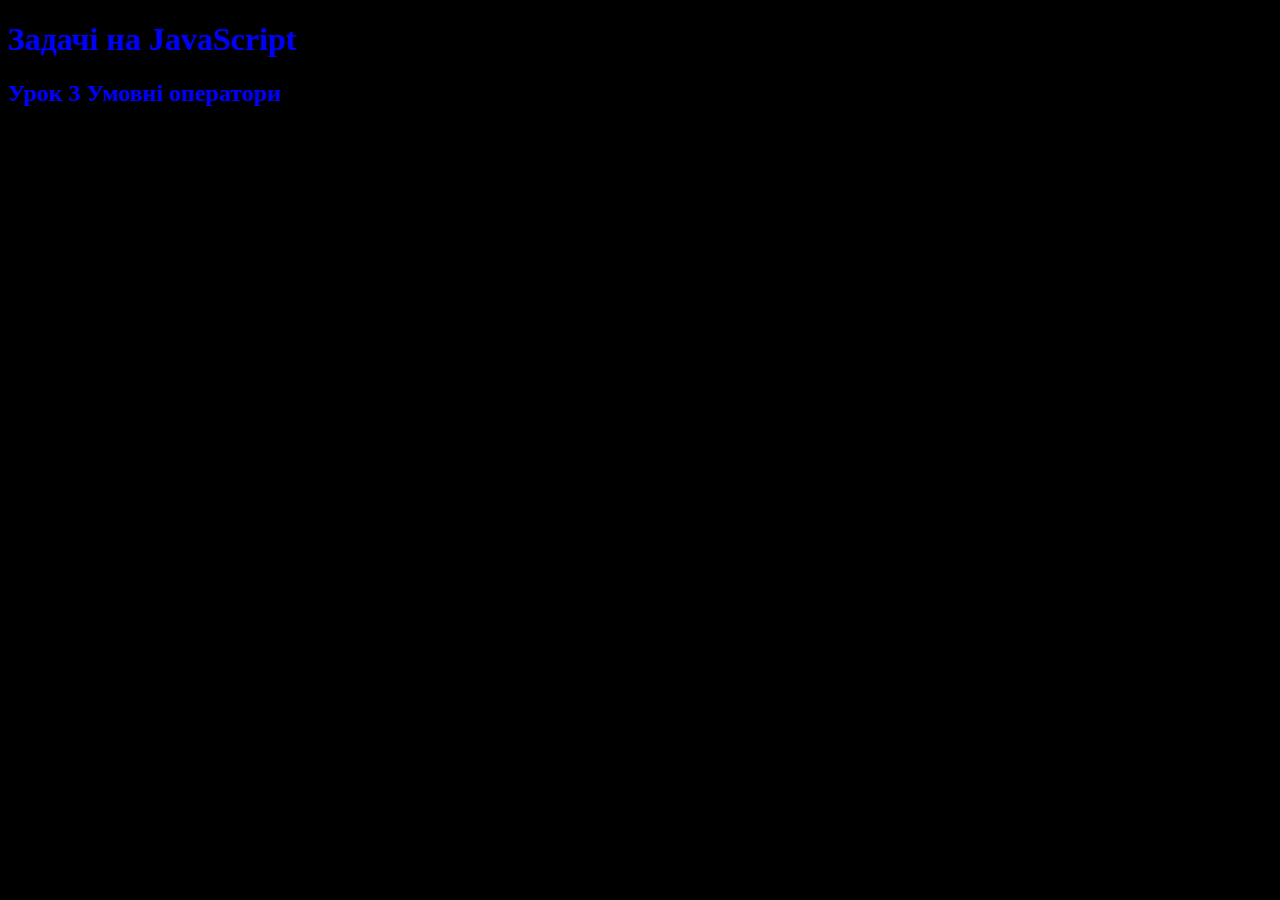
<file: js/js conditional operator/index.html>
<!DOCTYPE html>
<html>
    <head>
        <meta charset="utf-8">
        <title>Задачі на JS</title>
        <script src="programs.js"></script>
    </head>
    <body style="background: black; color: blue;
     font-family: 'Times New Roman', Times, serif;">
        <h1>Задачі на JavaScript</h1>
        <h2>Урок 3 Умовні оператори</h2>
    </body>
</html>
</file>
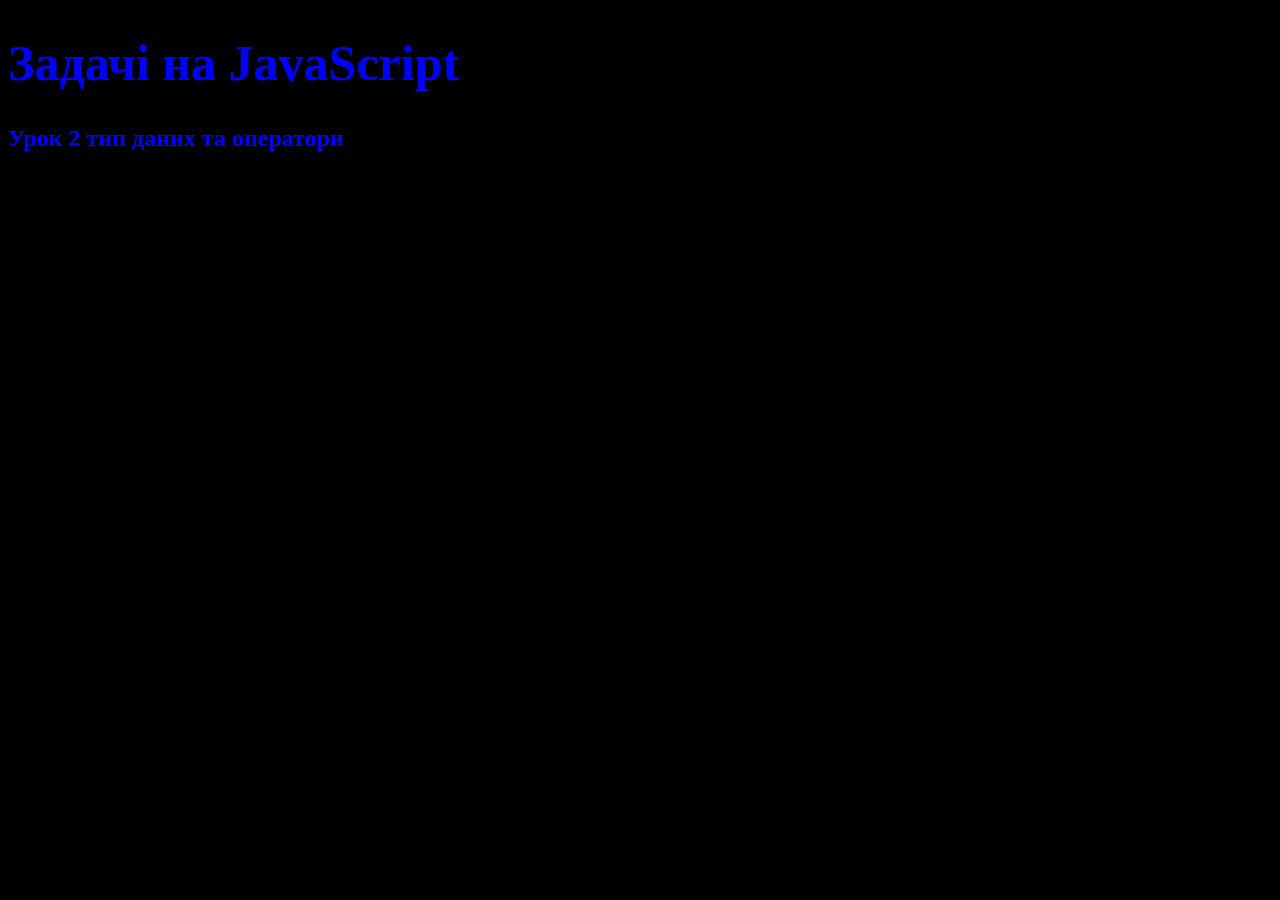
<file: js/js data types and operators/index.html>
<!DOCTYPE html>
<html>
    <head>
        <meta charset="utf-8">
        <title>Задачі на JS</title>
        <script src="program.js"></script>
    </head>
    <body style="background: black; color: blue;
     font-family: 'Times New Roman', Times, serif;">
        <h1 style="font-size: 50px;">
            Задачі на JavaScript</h1>
        <h2>Урок 2 тип даних та оператори</h2>
    </body>
</html>
</file>
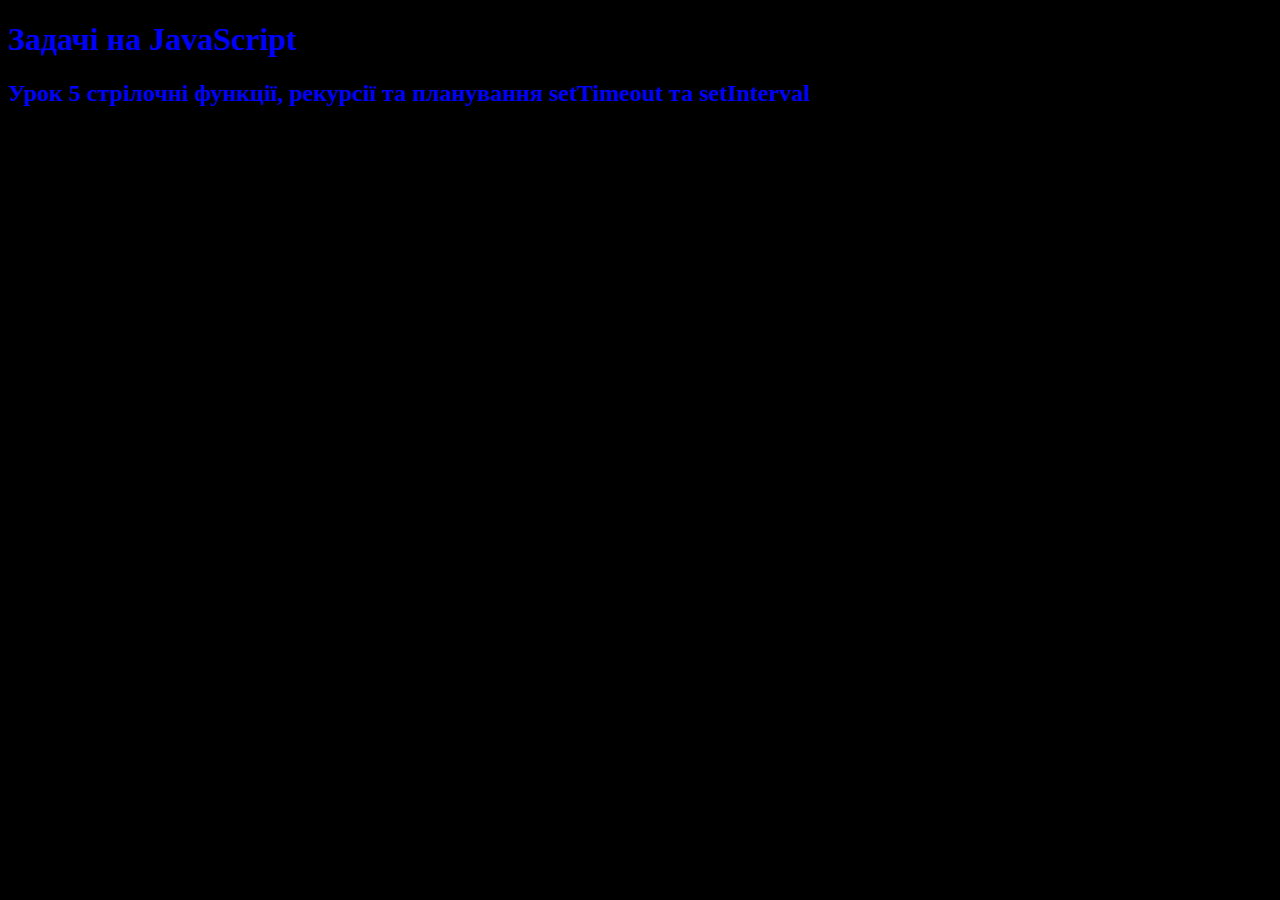
<file: js/js-arrow functions, recursion and scheduling/index.html>
<!DOCTYPE html>
<html>
    <head>
        <meta charset="utf-8">
        <title>Задачі на JS</title>
        <script src="js_function.js"></script>
    </head>
    <body style="background: black; color: blue;
     font-family: 'Times New Roman', Times, serif;">
        <h1>Задачі на JavaScript</h1>
        <h2>Урок 5 стрілочні функції, рекурсії та планування setTimeout та setInterval</h2>
    </body>
</html>
</file>
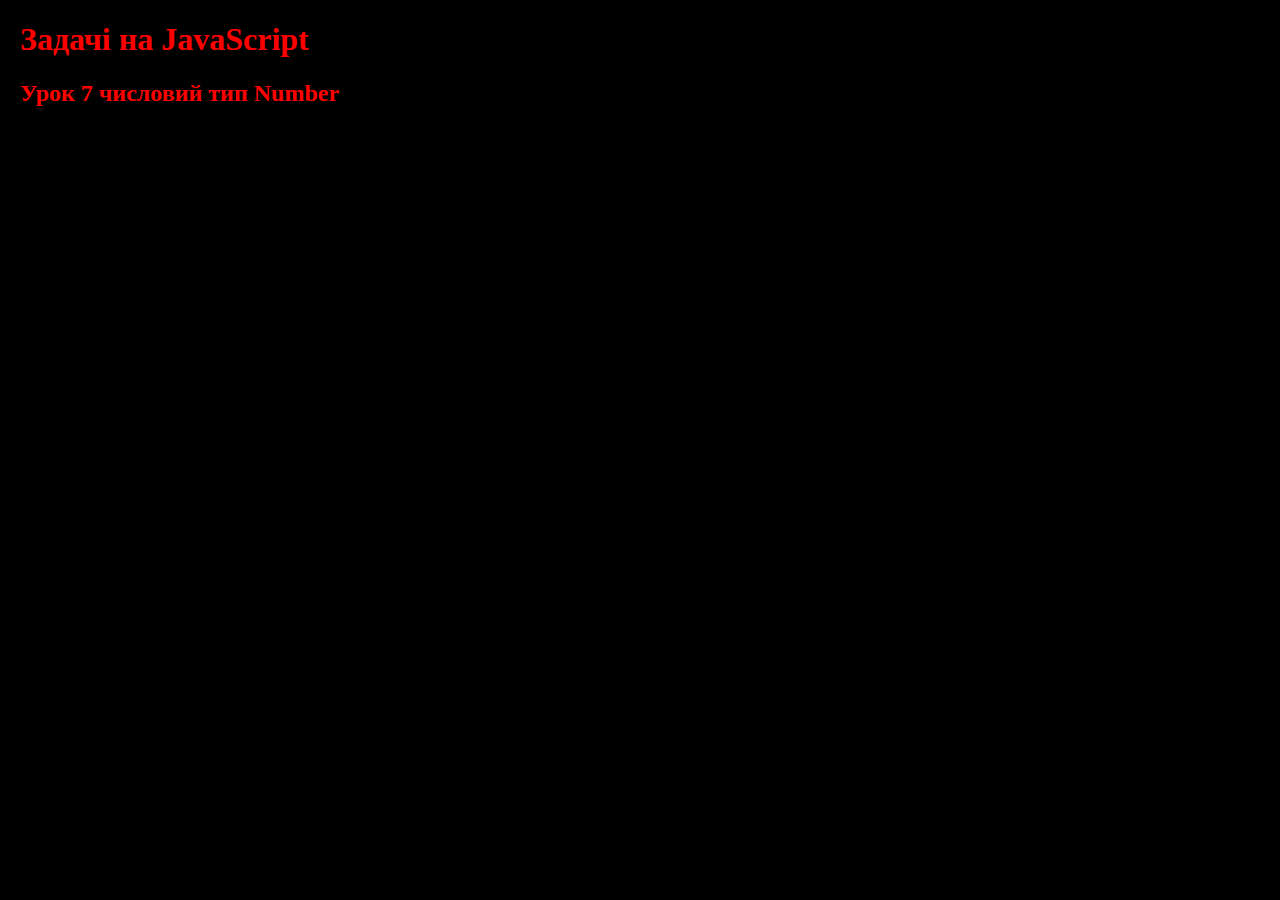
<file: js/js-numeric type Number/index.html>
<!DOCTYPE html>
<html>
    <head>
        <meta charset="utf-8">
        <title>Задачі на JS</title>
        <script src="js-number.js"></script>
    </head>
    <body style="background: black; color: red;
     font-family: 'Times New Roman', Times, serif; margin-left: 20px;">
        <h1>Задачі на JavaScript</h1>
        <h2>Урок 7 числовий тип Number</h2>
    </body>
</html>
</file>
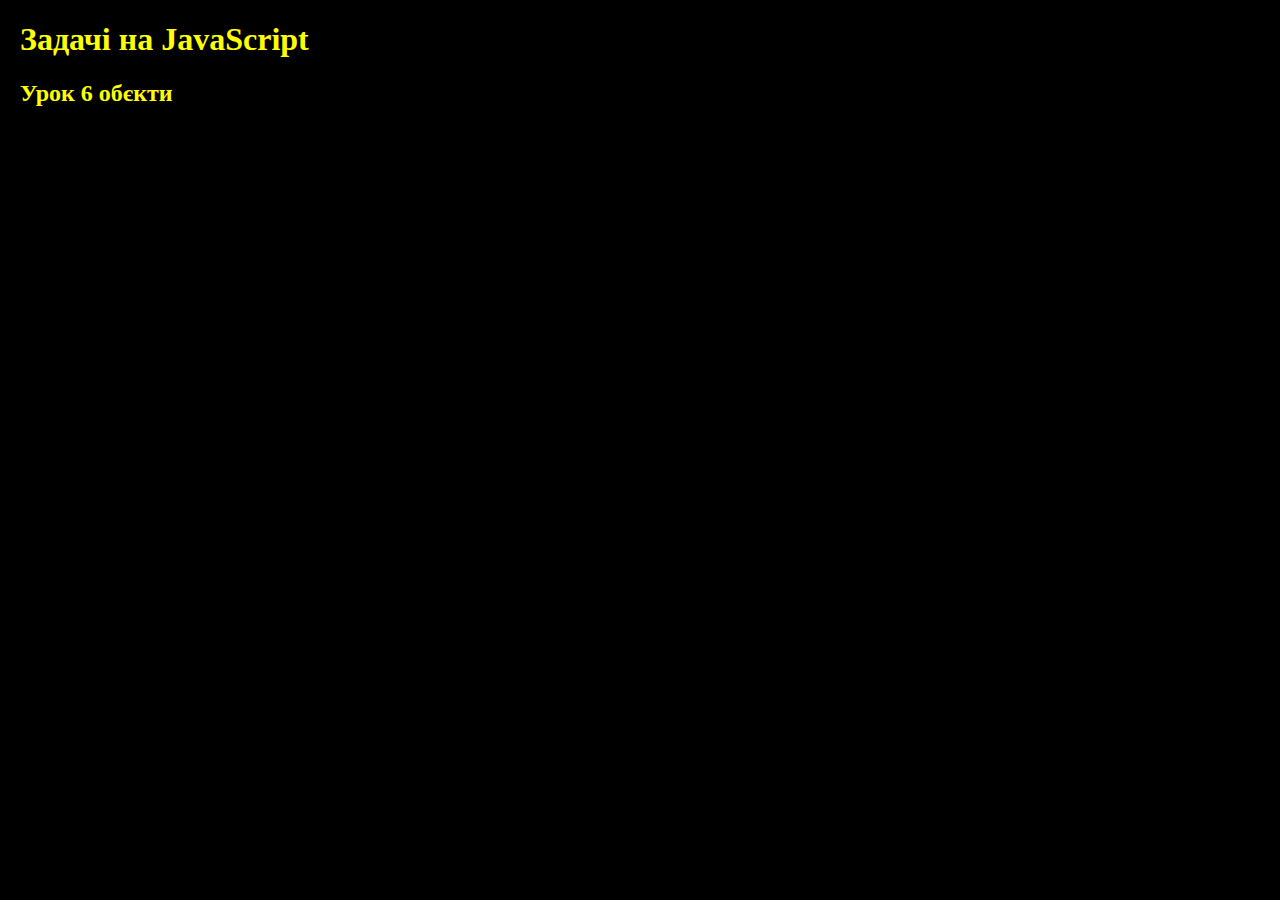
<file: js/js-object/index.html>
<!DOCTYPE html>
<html>
    <head>
        <meta charset="utf-8">
        <title>Задачі на JS</title>
        <script src="js_object.js"></script>
    </head>
    <body style="background: black; color: yellow;
     font-family: 'Times New Roman', Times, serif; margin-left: 20px;">
        <h1>Задачі на JavaScript</h1>
        <h2>Урок 6 обєкти</h2>
    </body>
</html>
</file>
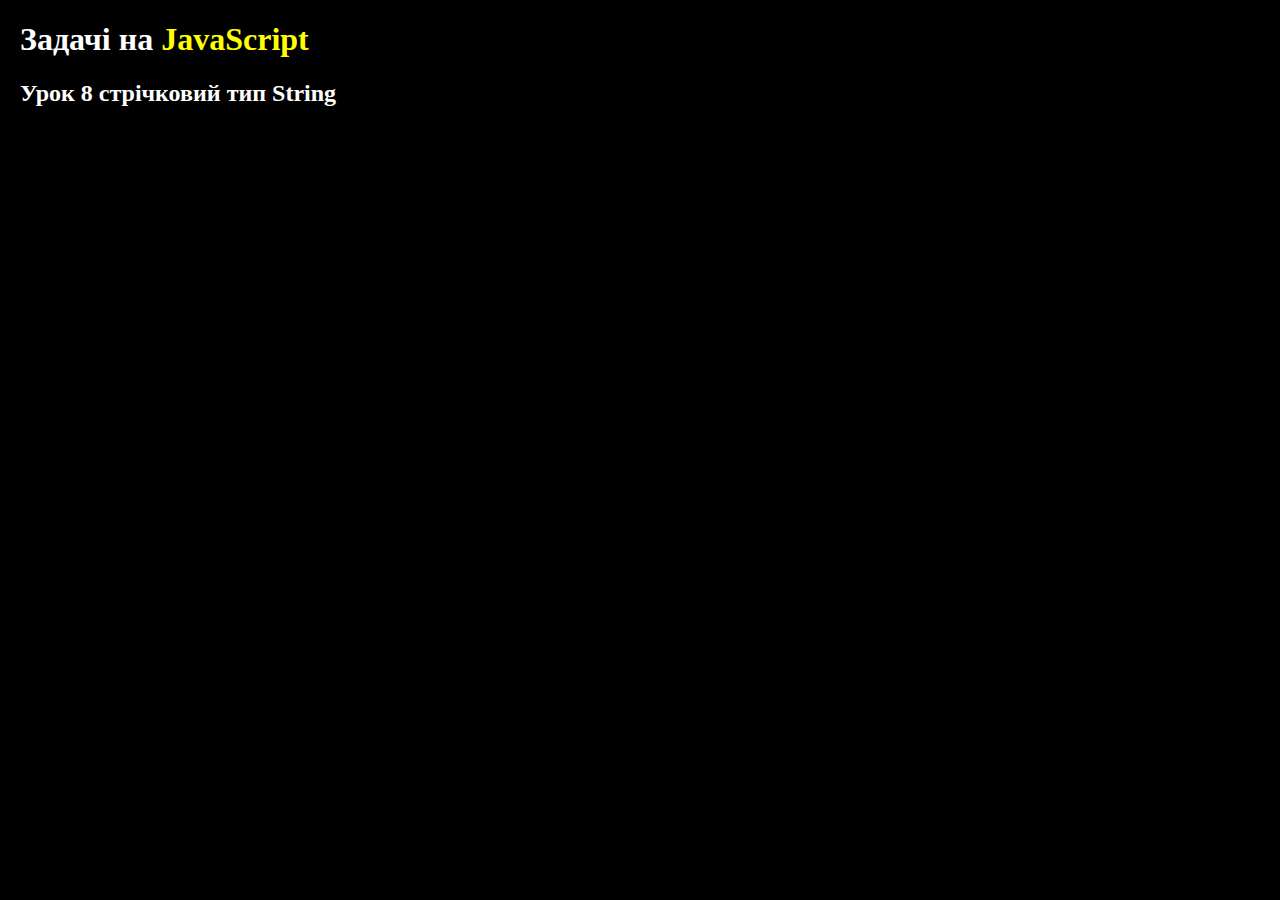
<file: js/js-string/index.html>
<!DOCTYPE html>
<html>
    <head>
        <meta charset="utf-8">
        <title>Задачі на JS</title>
        <script src="js-string.js"></script>
    </head>
    <body style="background: black; color: white;
     font-family: 'Times New Roman', Times, serif; margin-left: 20px;">
        <h1>Задачі на <span style="color: yellow;">JavaScript</span></h1>
        <h2>Урок 8 стрічковий тип String</h2>
    </body>
</html>
</file>
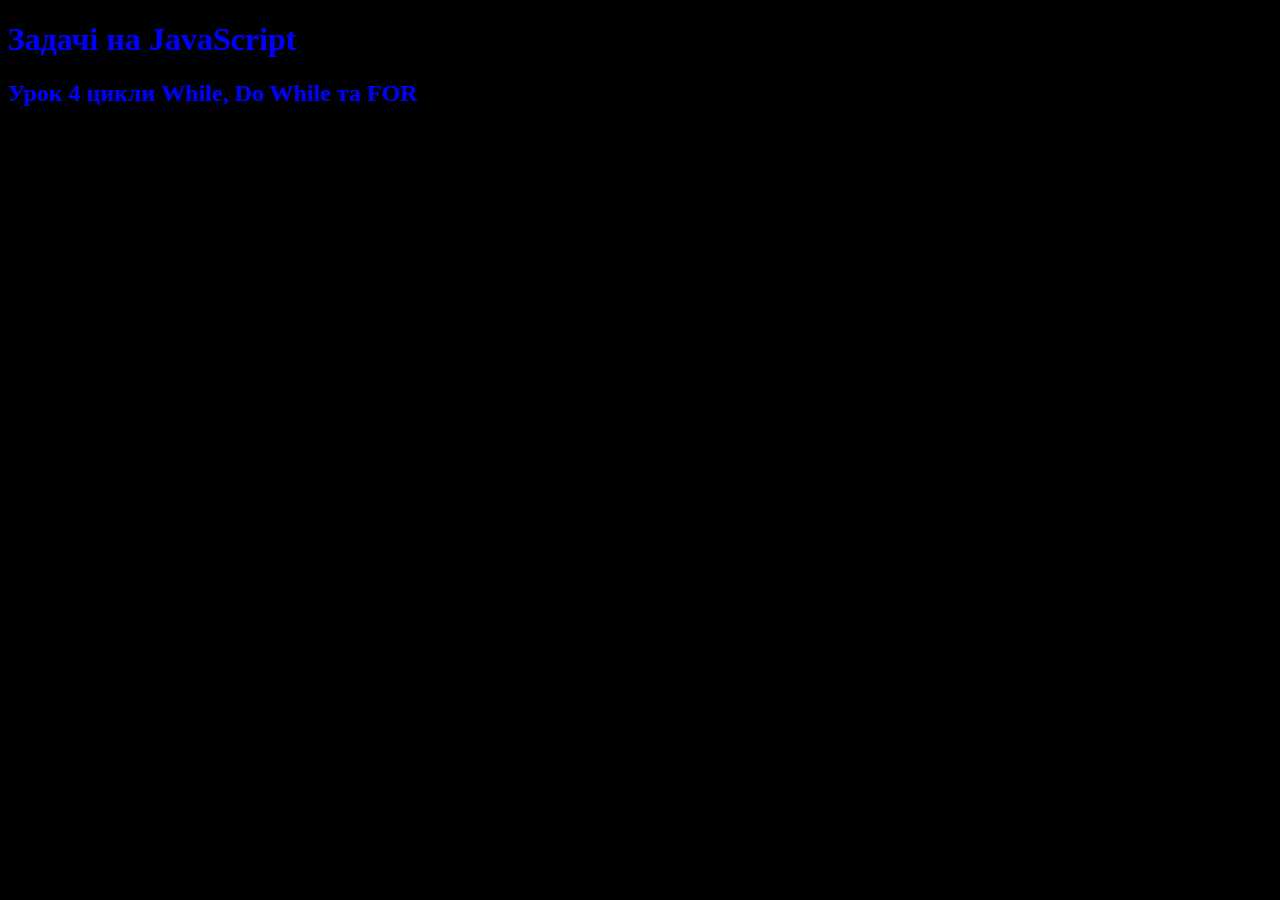
<file: js/js-цикли/index.html>
<!DOCTYPE html>
<html>
    <head>
        <meta charset="utf-8">
        <title>Задачі на JS</title>
        <script src="progra.js"></script>
    </head>
    <body style="background: black; color: blue;
     font-family: 'Times New Roman', Times, serif;">
        <h1>Задачі на JavaScript</h1>
        <h2>Урок 4 цикли While, Do While та FOR</h2>
    </body>
</html>
</file>
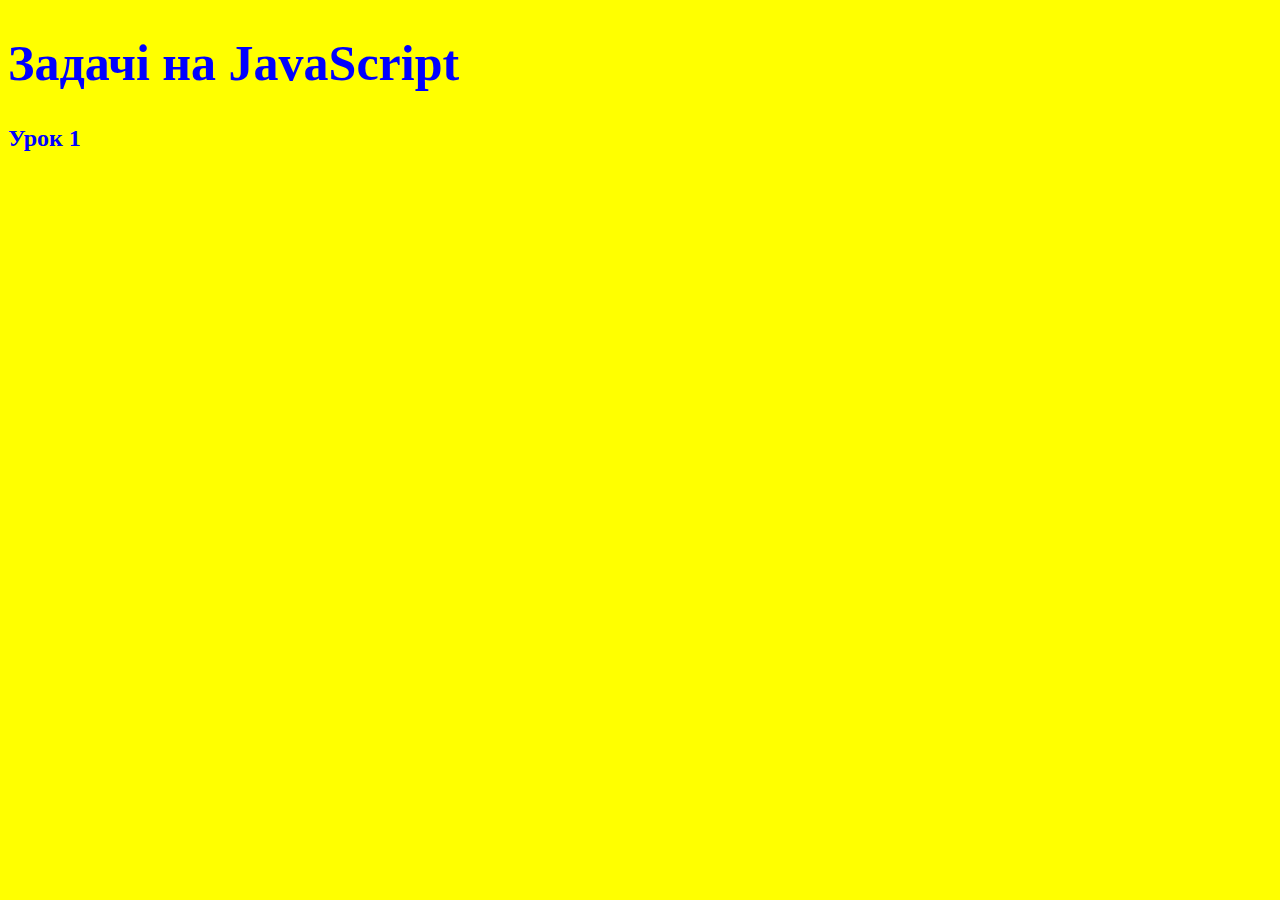
<file: js/js-string/js- variables and constants/index.html>
<!DOCTYPE html>
<html>
    <head>
        <meta charset="utf-8">
        <title>Задачі на JS</title>
        <script src="js_1.js"></script>
    </head>
    <body style="background: yellow; color: blue;
     font-family: 'Times New Roman', Times, serif;">
        <h1 style="font-size: 50px;">
            Задачі на JavaScript</h1>
        <h2>Урок 1</h2>
    </body>
</html>
</file>
